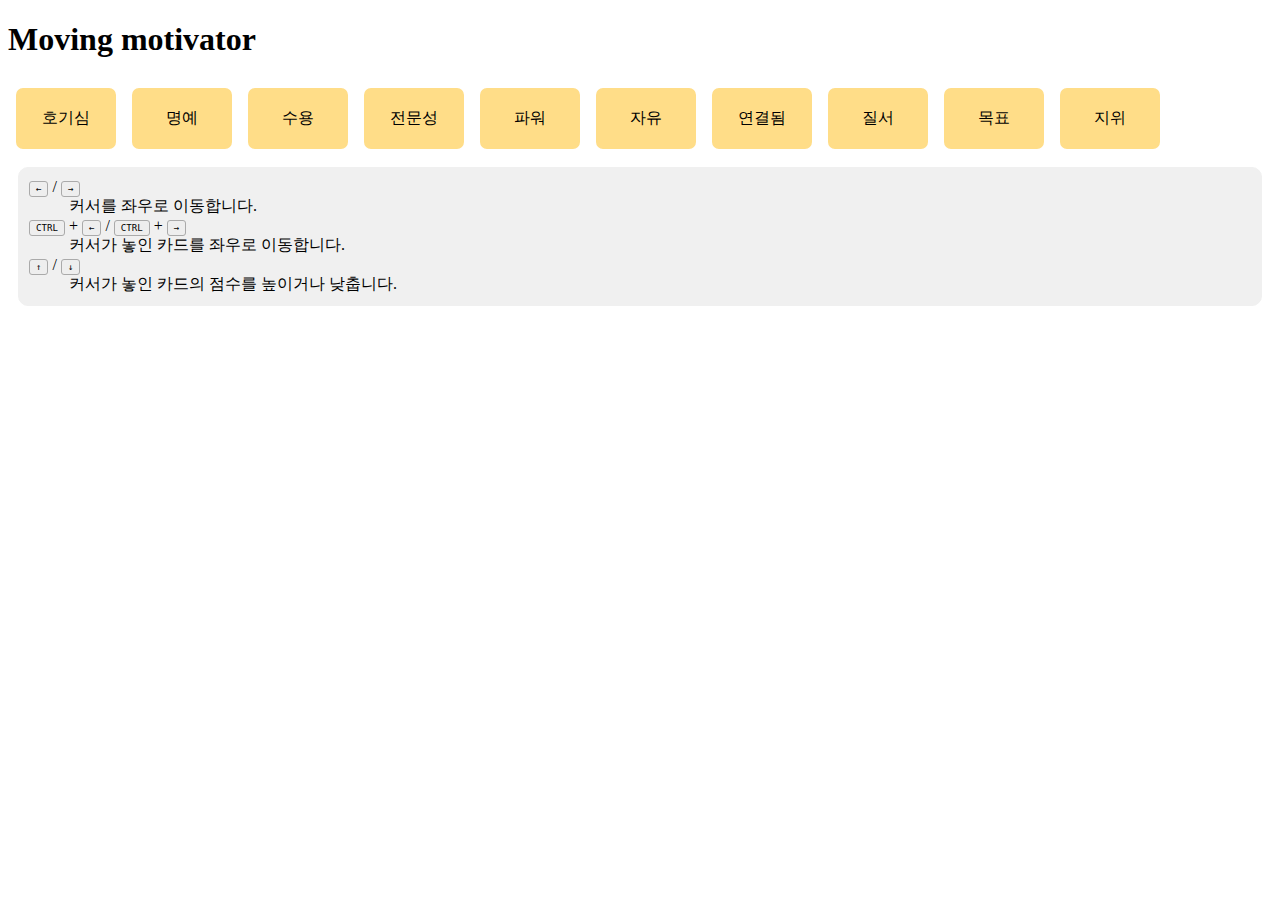
<file: src/moving_motivator/index.html>
<!doctype html>
<html>
  <head>
    <meta charset="utf-8">
    <link rel="stylesheet" type="text/css" href="style.css" />
    <script type="text/javascript" src="script.js"></script>
    <script type="text/javascript">
    function init() {
      initCard();
      var body = document.getElementsByTagName("body")[0];
      body.onkeydown = keyboardHandler;
    };
    </script>
  </head>

  <body onload="init();">
    <h1>Moving motivator</h1>
    <div id="card-holder" class="card-holder">
    </div>
    <dl class="keymap">
      <dt><span class="keycap">←</span> / <span class="keycap">→</span></dt>
      <dd>커서를 좌우로 이동합니다.</dd>

      <dt><span class="keycap">CTRL</span>&nbsp;+&nbsp;<span class="keycap">←</span> / <span class="keycap">CTRL</span>&nbsp;+&nbsp;<span class="keycap">→</span></dt>
      <dd>커서가 놓인 카드를 좌우로 이동합니다.</dd>

      <dt><span class="keycap">↑</span> / <span class="keycap">↓</span></dt>
      <dd>커서가 놓인 카드의 점수를 높이거나 낮춥니다.</dd>
    </dl>
  </body>
</html>
</file>
<file: src/moving_motivator/style.css>
.card {
  display: inline-block;
  width: 90px;
  margin: 5px;
  padding: 20px 5px;
  text-align: center;
  border-radius: 10px;
  border: 3px solid white;
}

.card:hover {
  background-color: #cccccc;
  cursor: grab;
}

*:focus {
  border: 3px solid #0088ff;
}

.keycap {
  padding: 2px 6px;
  background-color: #eeeeee;
  border: 1px solid #aaaaaa;
  border-radius: 3px;
  font-size: 0.7em;
  font-family: monospace;
}

.keymap {
  margin: 10px;
  padding: 10px;
  border-radius: 10px;
  border: 1px solid #f0f0f0;
  background-color: #f0f0f0;
}

.level-veryhigh {
  background-color: #55aa33;
  color: white;
}

.level-high {
  background-color: #ccffaa;
}

.level-normal {
  background-color: #ffdd88;
}

.level-low {
  background-color: #ffaaaa;
}

.level-verylow {
  background-color: #aa3355;
  color: white;
}
</file>
